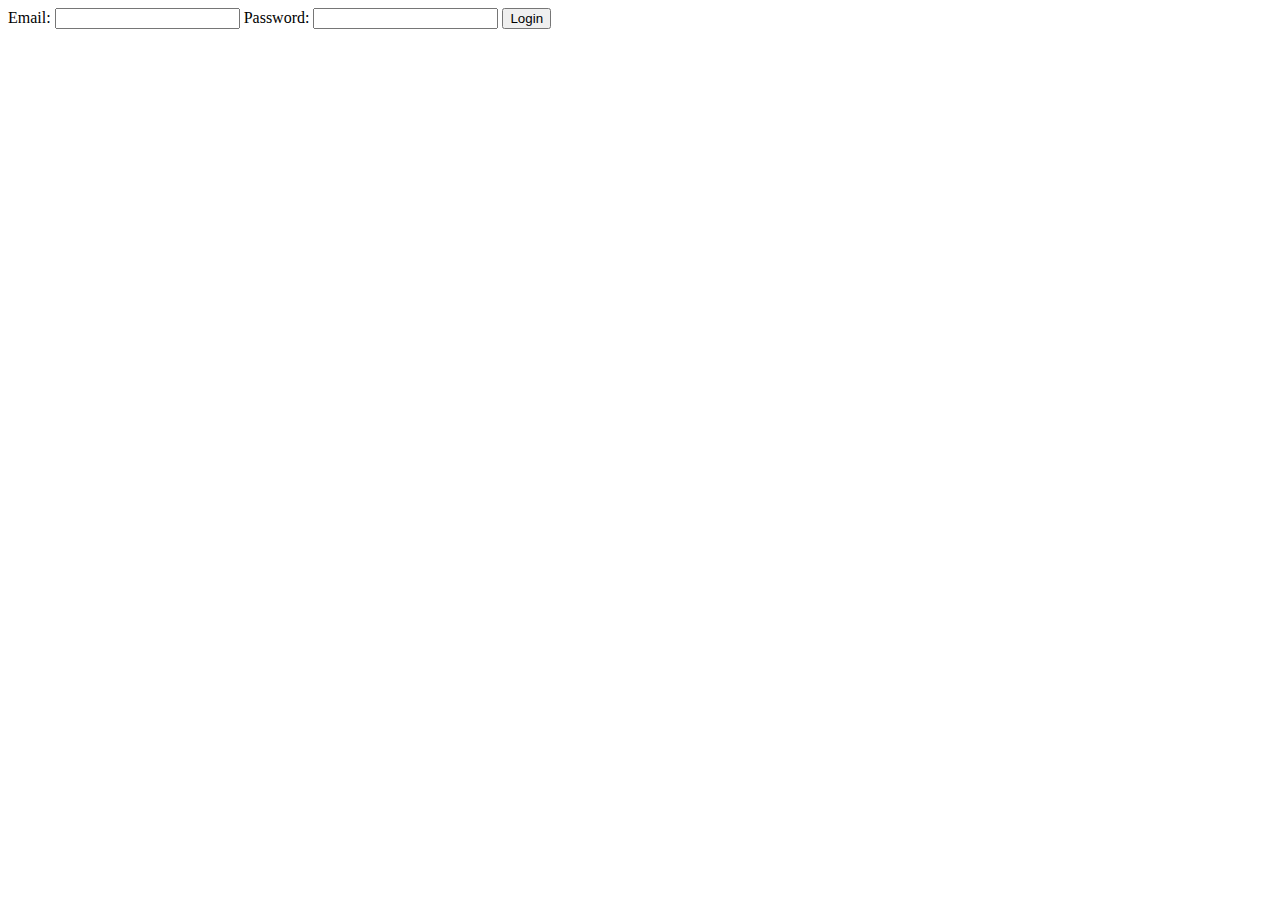
<file: src/main/resources/templates/account/login.html>
<!DOCTYPE html>
<html
  lang="en"
  xmlns:layout="http://www.ultraq.net.nz/thymeleaf/layout"
  layout:decorate="~{shared/_layout.html}"
>
  <head>
    <title layout:fragment="title" th:text="''+${title}"></title>
  </head>
  <body>
    <div layout:fragment="content" class="container__centered">
      <form action="Post" class="form-login">
        <label for="email" class="form-login__label">Email: </label>
        <input type="email" class="form-login__email" name="email" id="email" />
        <label for="password" class="form-login__label">Password: </label>
        <input
          type="text"
          class="form-login__password"
          name="password"
          id="password"
        />
        <input type="submit" class="form-login__sumbit" value="Login" />
      </form>
    </div>
  </body>
</html>
</file>
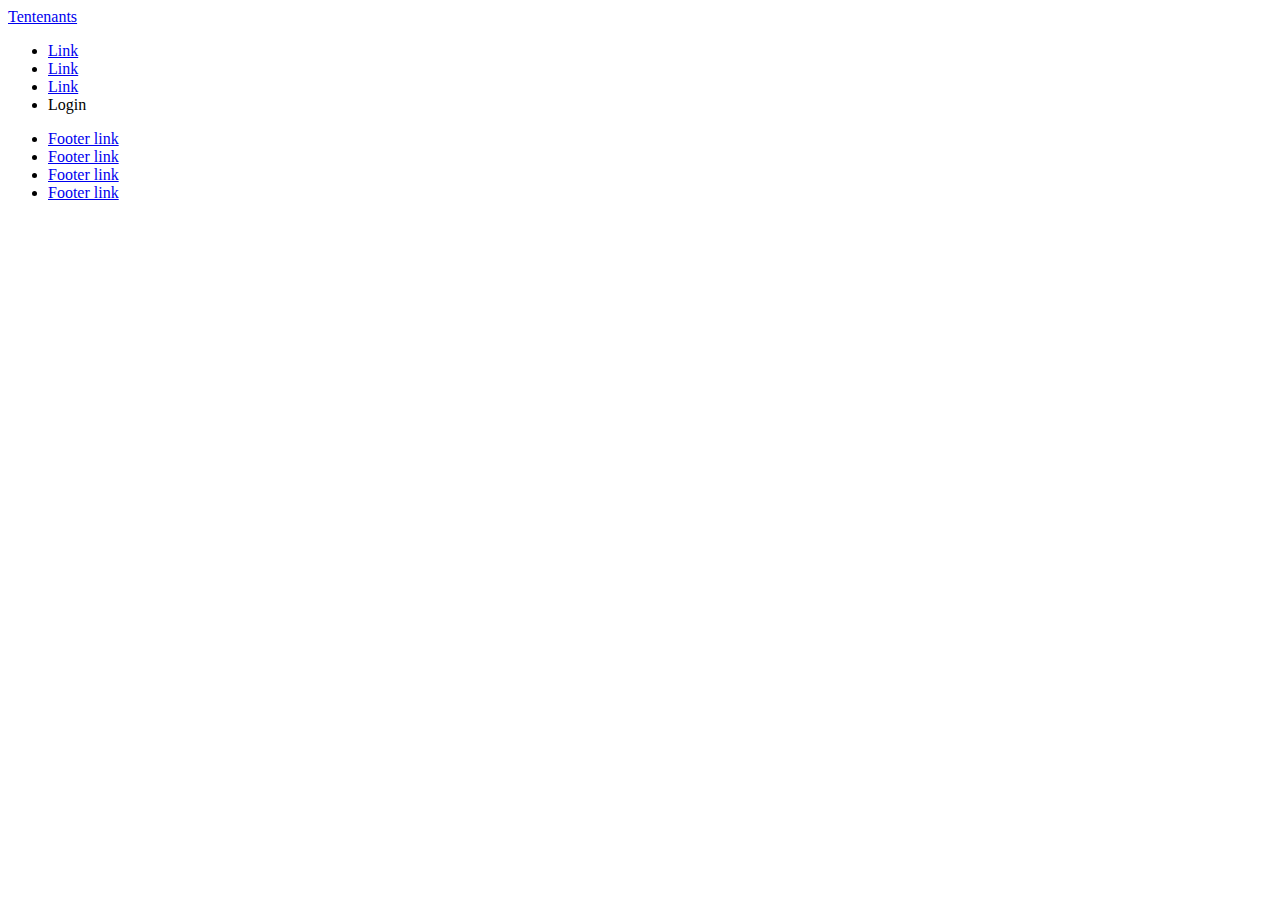
<file: src/main/resources/templates/shared/_layout.html>
<!DOCTYPE html>
<html lang="en" xmlns:layout="http://www.ultraq.net.nz/thymeleaf/layout">
  <head>
    <meta charset="UTF-8" />
    <meta name="viewport" content="width=device-width, initial-scale=1.0" />
    <link rel="stylesheet" th:href="@{/css/styles.css}" />
    <link rel="preconnect" href="https://fonts.googleapis.com" />
    <link rel="preconnect" href="https://fonts.gstatic.com" crossorigin />
    <link
      href="https://fonts.googleapis.com/css2?family=Lato:ital,wght@0,100;0,300;0,400;0,700;0,900;1,100;1,300;1,400;1,700;1,900&display=swap"
      rel="stylesheet"
    />
    <link rel="preconnect" href="https://fonts.googleapis.com" />
    <link rel="preconnect" href="https://fonts.gstatic.com" crossorigin />
    <link
      href="https://fonts.googleapis.com/css2?family=Lato:ital,wght@0,100;0,300;0,400;0,700;0,900;1,100;1,300;1,400;1,700;1,900&family=Roboto:ital,wght@0,100;0,300;0,400;0,500;0,700;0,900;1,100;1,300;1,400;1,500;1,700;1,900&display=swap"
      rel="stylesheet"
    />
    <title layout:title-pattern="$LAYOUT_TITLE | $CONTENT_TITLE">
      Tentenants
    </title>
  </head>
  <body>
    <section class="header">
      <div class="main-nav container__centered">
        <div>
          <a href="/" class="main-nav__brand">Tentenants</a>
        </div>
        <ul class="main-nav__links">
          <li class="main-nav__link"><a href="#">Link</a></li>
          <li class="main-nav__link"><a href="#">Link</a></li>
          <li class="main-nav__link"><a href="#">Link</a></li>
          <li class="main-nav__link">
            <a th:href="@{account/login}">Login</a>
          </li>
        </ul>
      </div>
    </section>
    <div layout:fragment="content"></div>
    <section class="footer">
      <div class="main-footer">
        <ul class="main-footer__links">
          <li class="main-footer__link"><a href="#">Footer link</a></li>
          <li class="main-footer__link"><a href="#">Footer link</a></li>
          <li class="main-footer__link"><a href="#">Footer link</a></li>
          <li class="main-footer__link"><a href="#">Footer link</a></li>
        </ul>
      </div>
    </section>
  </body>
</html>
</file>
